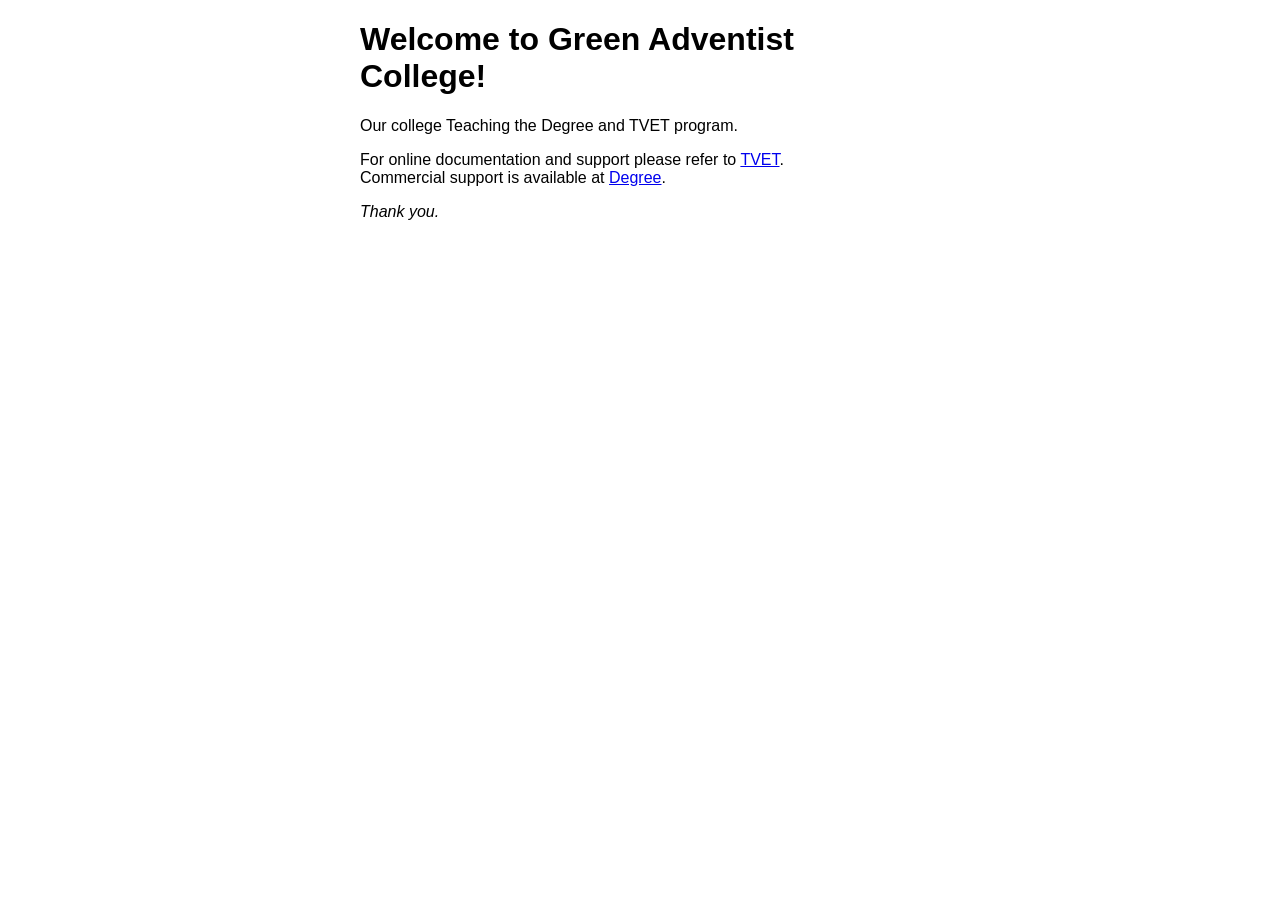
<file: Green/html/index.html>
<!DOCTYPE html>
<html>
<head>
<title>Welcome to nginx!</title>
<style>
    body {
        width: 35em;
        margin: 0 auto;
        font-family: Tahoma, Verdana, Arial, sans-serif;
    }
</style>
</head>
<body>
<h1>Welcome to Green Adventist College!</h1>
<p>Our college Teaching the Degree and TVET program.</p>

<p>For online documentation and support please refer to
<a href="TVET.html">TVET</a>.<br/>
Commercial support is available at
<a href="Degree.html">Degree</a>.</p>

<p><em>Thank you.</em></p>
</body>
</html>
</file>
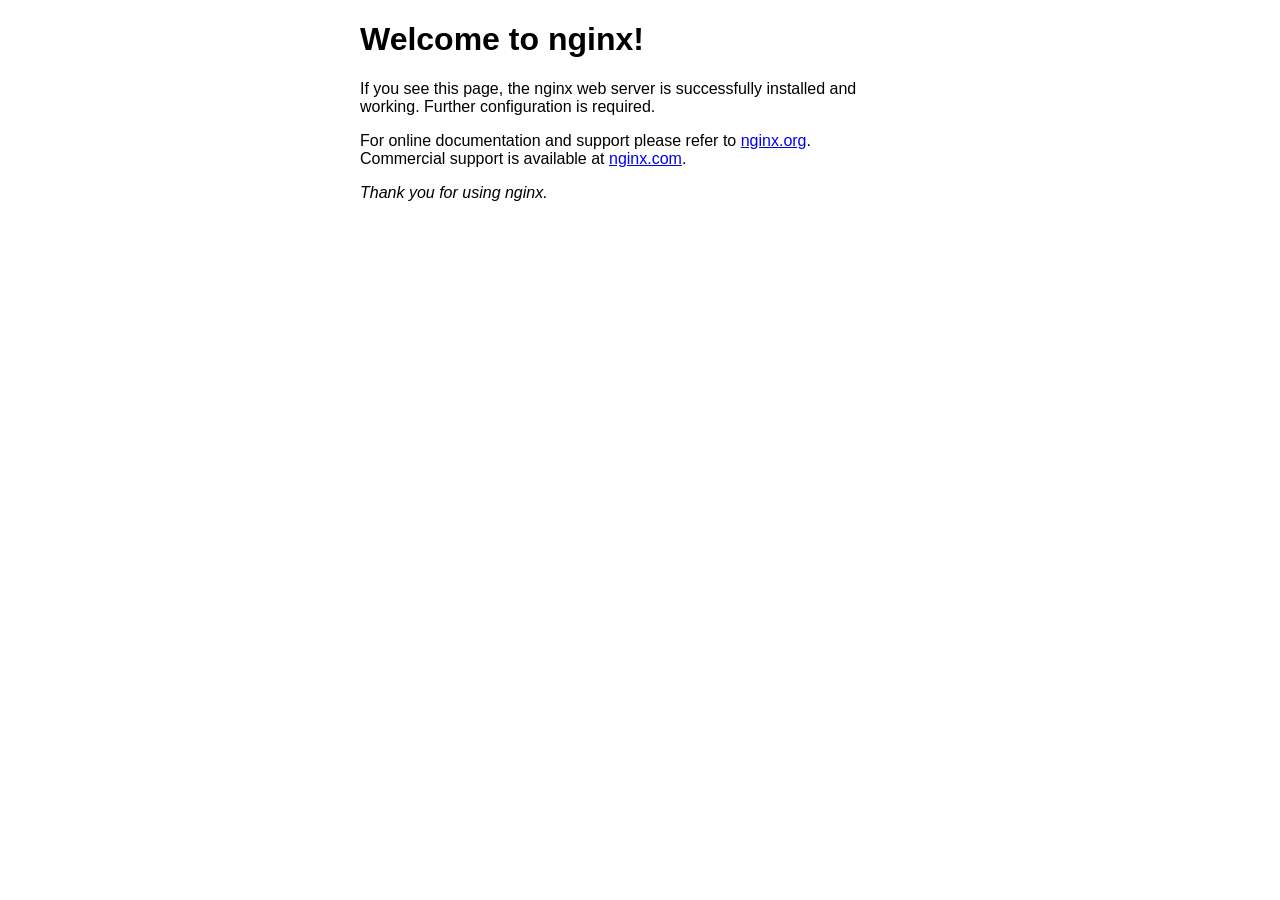
<file: Green/nginx-1.20.2/html/index.html>
<!DOCTYPE html>
<html>
<head>
<title>Welcome to nginx!</title>
<style>
    body {
        width: 35em;
        margin: 0 auto;
        font-family: Tahoma, Verdana, Arial, sans-serif;
    }
</style>
</head>
<body>
<h1>Welcome to nginx!</h1>
<p>If you see this page, the nginx web server is successfully installed and
working. Further configuration is required.</p>

<p>For online documentation and support please refer to
<a href="http://nginx.org/">nginx.org</a>.<br/>
Commercial support is available at
<a href="http://nginx.com/">nginx.com</a>.</p>

<p><em>Thank you for using nginx.</em></p>
</body>
</html>
</file>
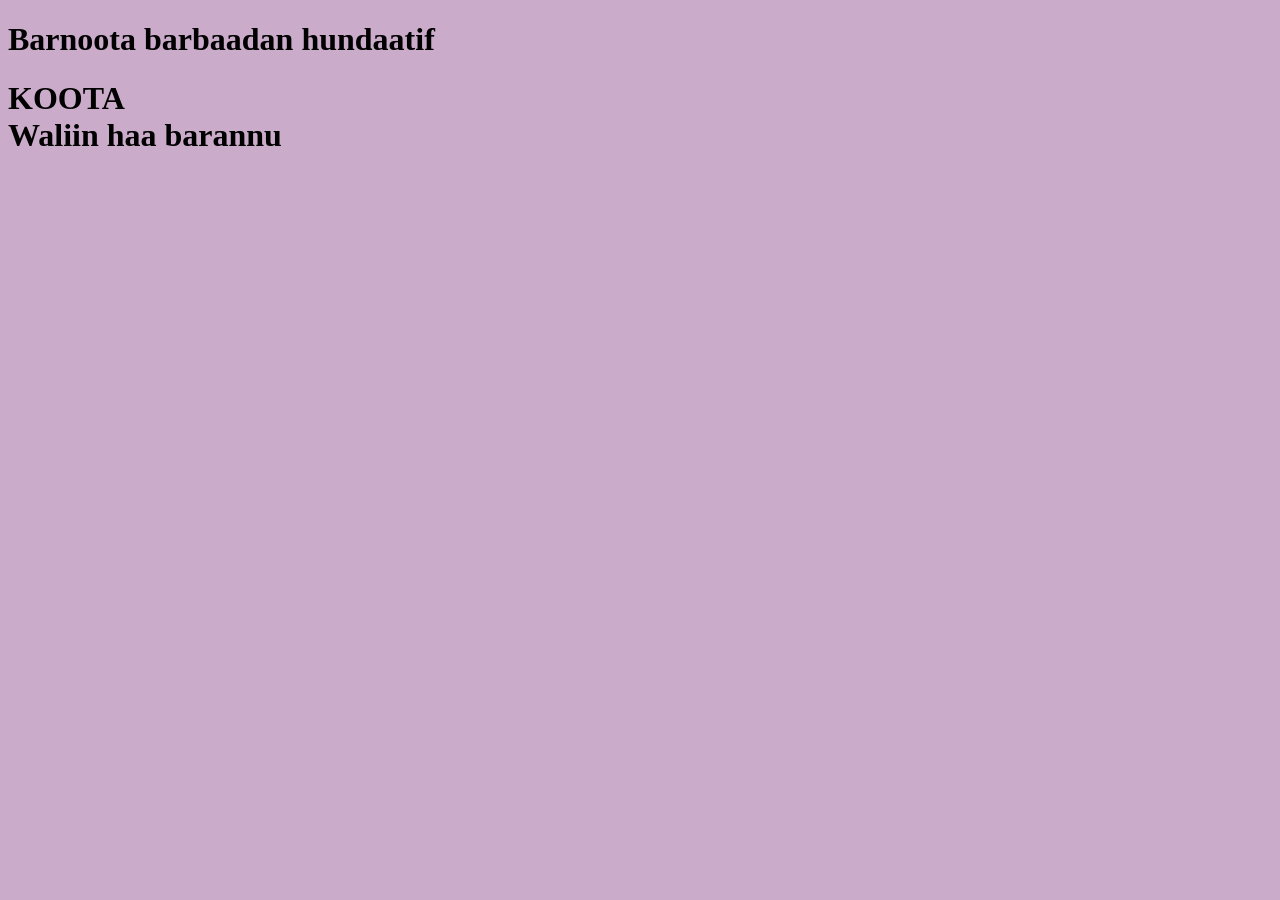
<file: degree.html>
<!DOCTYPE html>
<html lang="en">
<head>
    <meta charset="UTF-8">
    <meta http-equiv="X-UA-Compatible" content="IE=edge">
    <meta name="viewport" content="width=device-width, initial-scale=1.0">
    <title>Certificate</title>
</head>
<body style="background-color: rgb(202, 171, 202)">
  <h1>Barnoota barbaadan hundaatif </h1>
  <h1>KOOTA<br>
    Waliin haa barannu</h1>
  <h3>
     
    
    
    </h3>
</body>
</html>
</file>
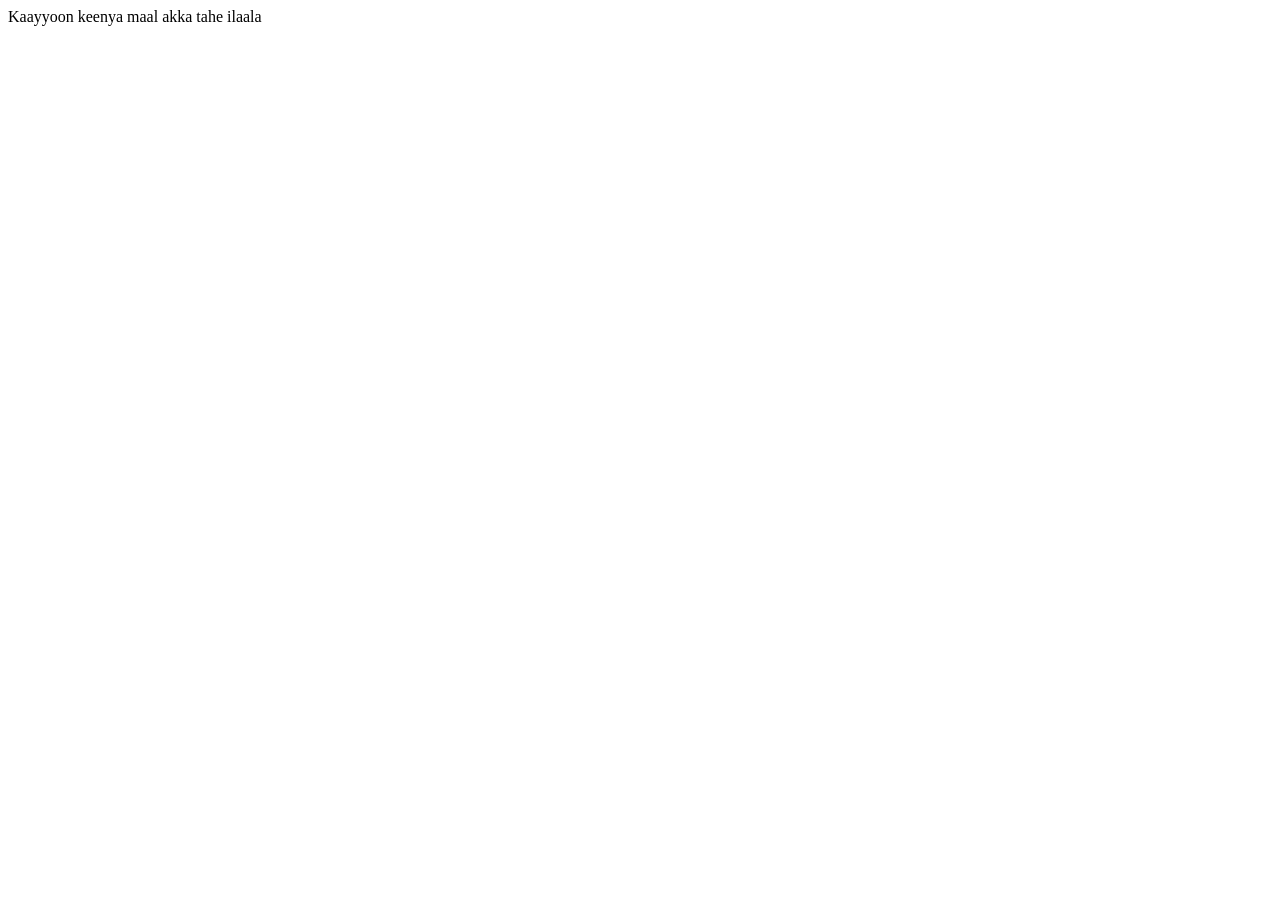
<file: Mission.html>
<!DOCTYPE html>
<html lang="en">
<head>
    <meta charset="UTF-8">
    <meta http-equiv="X-UA-Compatible" content="IE=edge">
    <meta name="viewport" content="width=device-width, initial-scale=1.0">
    <title>Document</title>
</head>
<body>
    Kaayyoon keenya maal akka tahe ilaala
</body>
</html>
</file>
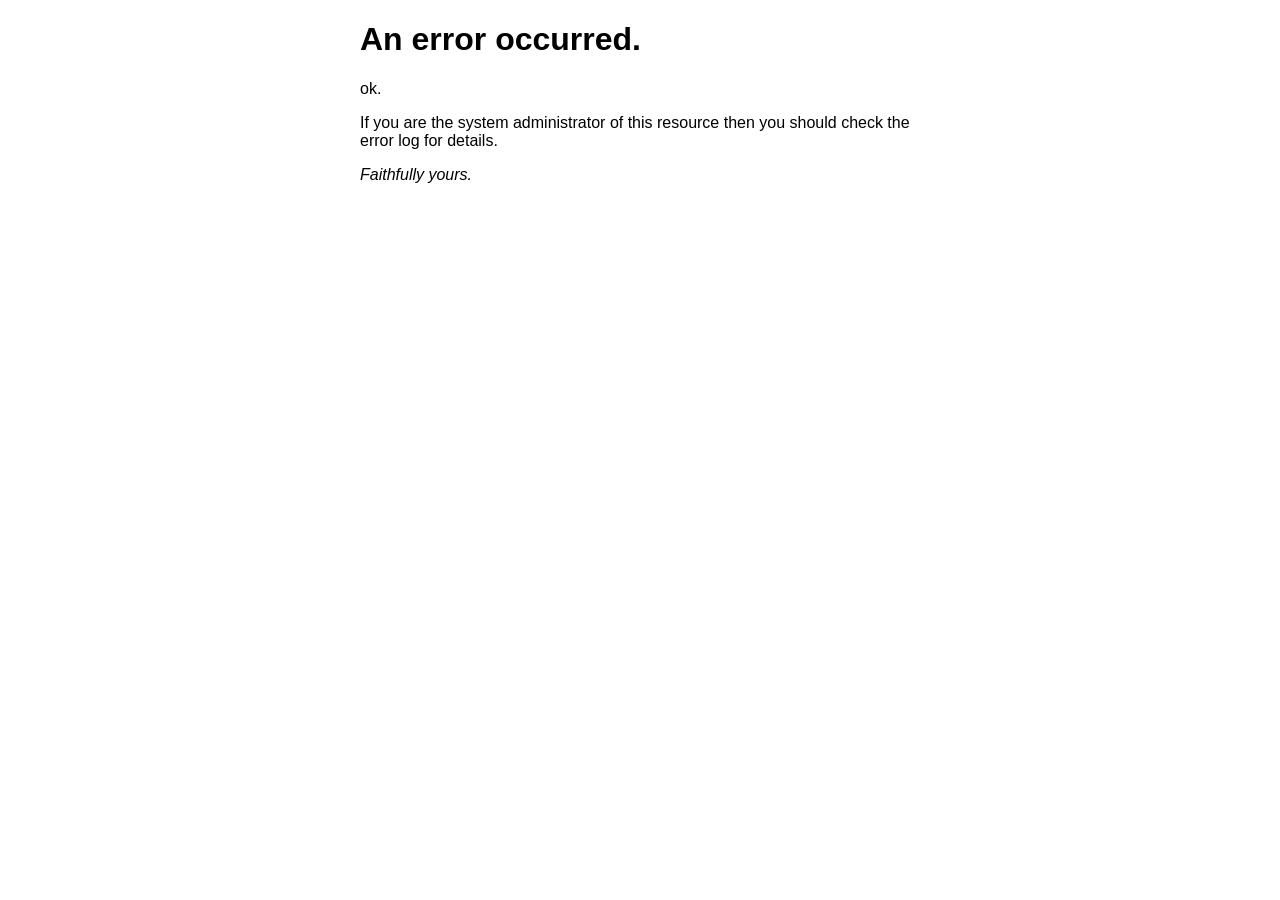
<file: Green/html/50x.html>
<!DOCTYPE html>
<html>
<head>
<title>Error</title>
<style>
    body {
        width: 35em;
        margin: 0 auto;
        font-family: Tahoma, Verdana, Arial, sans-serif;
    }
</style>
</head>
<body>
<h1>An error occurred.</h1>
<p>ok.</p>
<p>If you are the system administrator of this resource then you should check
the error log for details.</p>
<p><em>Faithfully yours.</em></p>
</body>
</html>
</file>
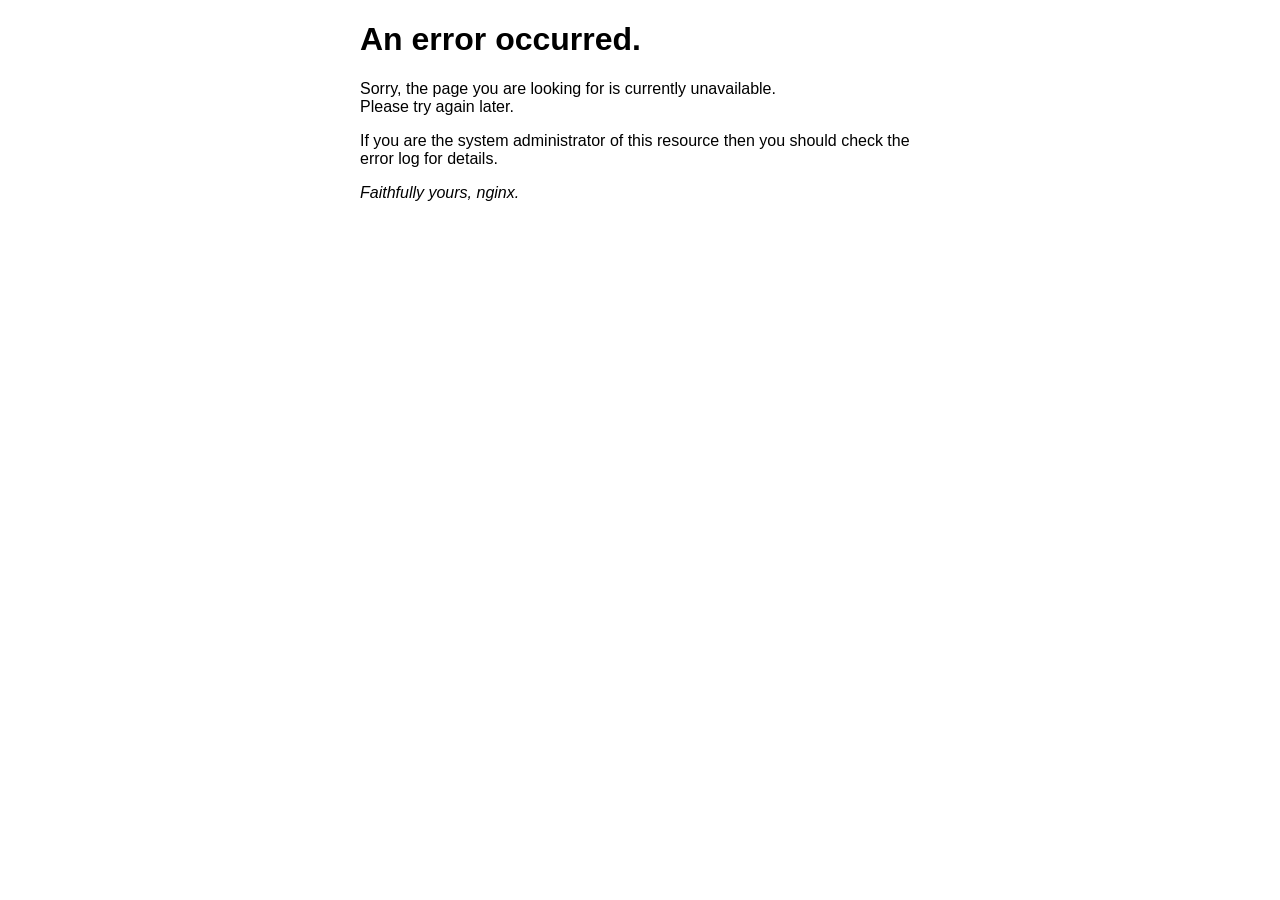
<file: Green/nginx-1.20.2/html/50x.html>
<!DOCTYPE html>
<html>
<head>
<title>Error</title>
<style>
    body {
        width: 35em;
        margin: 0 auto;
        font-family: Tahoma, Verdana, Arial, sans-serif;
    }
</style>
</head>
<body>
<h1>An error occurred.</h1>
<p>Sorry, the page you are looking for is currently unavailable.<br/>
Please try again later.</p>
<p>If you are the system administrator of this resource then you should check
the error log for details.</p>
<p><em>Faithfully yours, nginx.</em></p>
</body>
</html>
</file>
